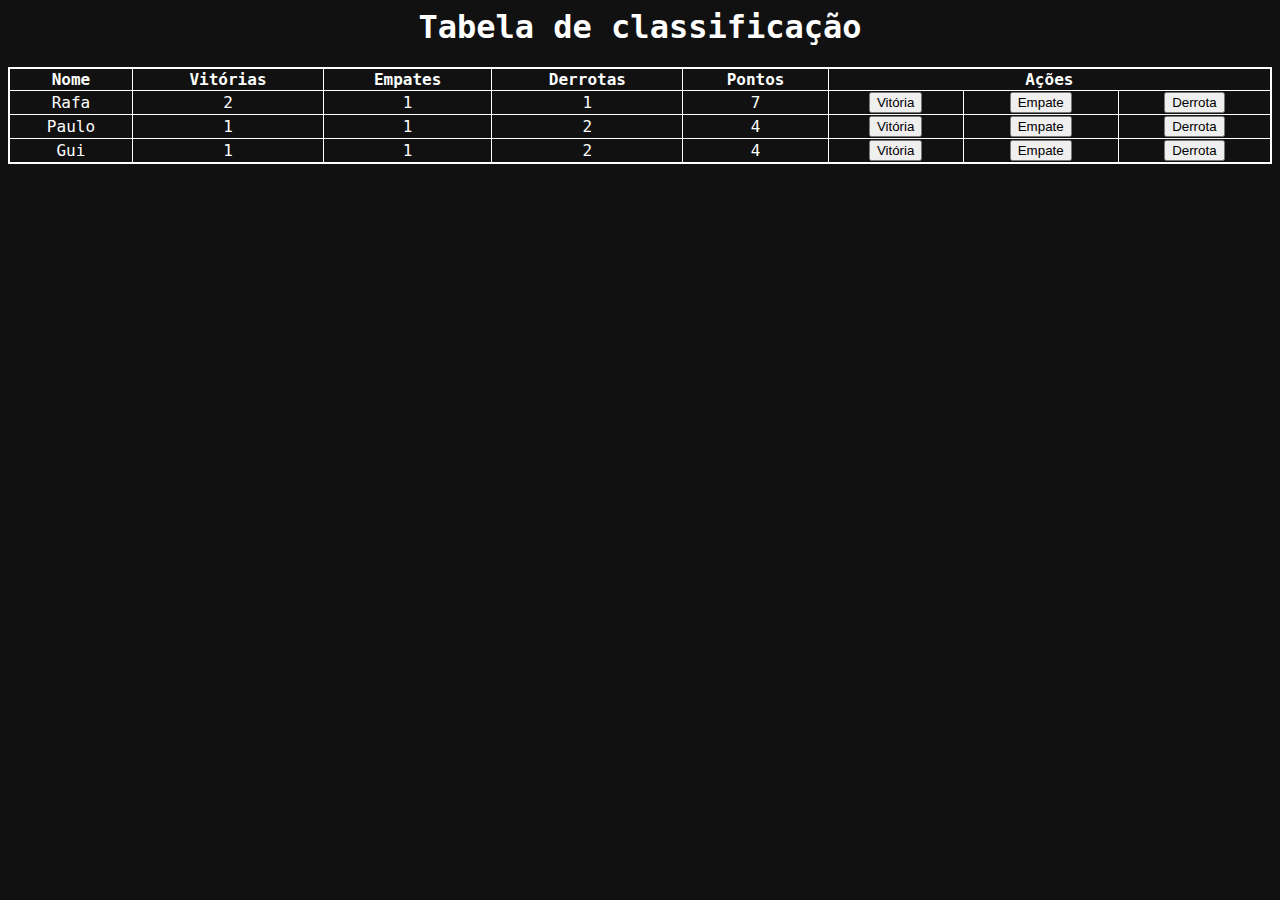
<file: #7 Tabela de Classificação/index.html>
<html>

<head>
  <link rel="stylesheet" href="./style.css">
  <title>
    Imersão Dev - Aula 06
  </title>
</head>

<body>
  <h1>Tabela de classificação</h1>

  <table style="width:100%">
    <thead>
      <tr>
        <th>Nome</th>
        <th>Vitórias</th>
        <th>Empates</th>
        <th>Derrotas</th>
        <th>Pontos</th>
        <th colspan=3>Ações</th>
      </tr>
    </thead>
    <tbody id="tabelaJogadores">
      <!--       <tr>
        <td>Paulo</td>
        <td>2</td>
        <td>5</td>
        <td>1</td>
        <td>24</td>
        <td><button onClick="adicionarVitoria()">Vitória</button></td>
        <td><button onClick="adicionarEmpate()">Empate</button></td>
        <td><button onClick="adicionarDerrota()">Derrota</button></td>
      </tr>
      <tr>
        <td>Rafa</td>
        <td>3</td>
        <td>5</td>
        <td>6</td>
        <td>2</td>
        <td><button onClick="adicionarVitoria()">Vitória</button></td>
        <td><button onClick="adicionarEmpate()">Empate</button></td>
        <td><button onClick="adicionarDerrota()">Derrota</button></td>
      </tr>
      <tr>
        <td>Gui</td>
        <td>3</td>
        <td>5</td>
        <td>6</td>
        <td>2</td>
        <td><button onClick="adicionarVitoria()">Vitória</button></td>
        <td><button onClick="adicionarEmpate()">Empate</button></td>
        <td><button onClick="adicionarDerrota()">Derrota</button></td>
      </tr>
    </tbody> -->
  </table>
  
  <script src="./main.js"></script>
</body>

</html>
</file>
<file: #7 Tabela de Classificação/style.css>
* {
    text-align: center;
  }
  
  body {
    font-family: "Roboto Mono", monospace;
    min-height: 400px;
    background-image: url("https://www.alura.com.br/assets/img/imersoes/dev-2021/tabela-classificacao-bg.png");
    background-color: #111;
    background-size: 100%;
    background-position: center;
    background-repeat: no-repeat;
  }
  
  .container {
    text-align: center;
    padding: 20px;
    height: 100vh;
  }
  
  .page-title {
    color: #ffffff;
    margin: 0 0 5px;
  }
  
  .page-subtitle {
    color: #ffffff;
    margin-top: 5px;
  }
  
  .page-logo {
    width: 200px;
  }
  
  .alura-logo {
    width: 40px;
    position: absolute;
    top: 10px;
    right: 10px;
  }
  
  table {
    border: 2px solid white;
    border-collapse: collapse;
  }
  
  h1 {
    color: white;
  }
  
  th,
  tr,
  td {
    border: solid 1px white;
    color: white;
  }
</file>
